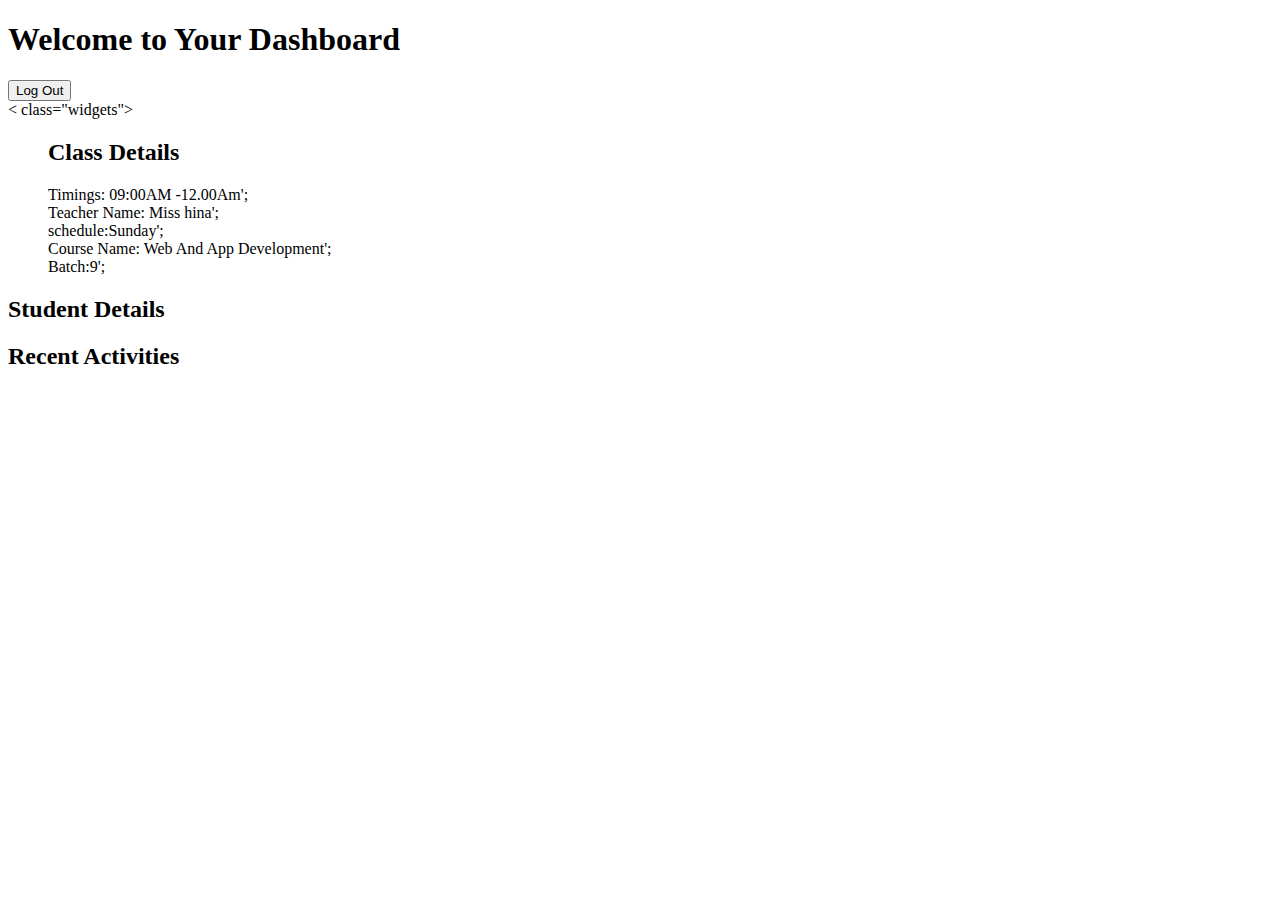
<file: attendance hackathon/dashboard.html>
<!DOCTYPE html>
<html lang="en">
<head>
    <meta charset="UTF-8">
    <meta name="viewport" content="width=device-width, initial-scale=1.0">
    <title>dashboard</title>
</head>
<bod>
    <header>
    <h1>Welcome to Your Dashboard</h1>
    <button onclick="logout()">Log Out</button>
</header>

<m>
    < class="widgets">
        <ol class="widget">
            <h2>Class Details</h2>
           <pl></pl> Timings: 09:00AM -12.00Am';<br>
            Teacher Name: Miss hina';<br>
            schedule:Sunday';<br>
            Course Name: Web And App Development';<br>
            Batch:9';<br>
        </ol>
            
            <!-- Add content related to class details here -->
        </div>
        <div class="widget">
            <h2>Student Details</h2>
            <!-- Add content related to student details here -->
        </div>
    </section>
    
    <section class="activities">
        <h2>Recent Activities</h2>
        <!-- Add recent activities or notifications here -->
    </section>
</main>
    
</body>
</html>
</file>
